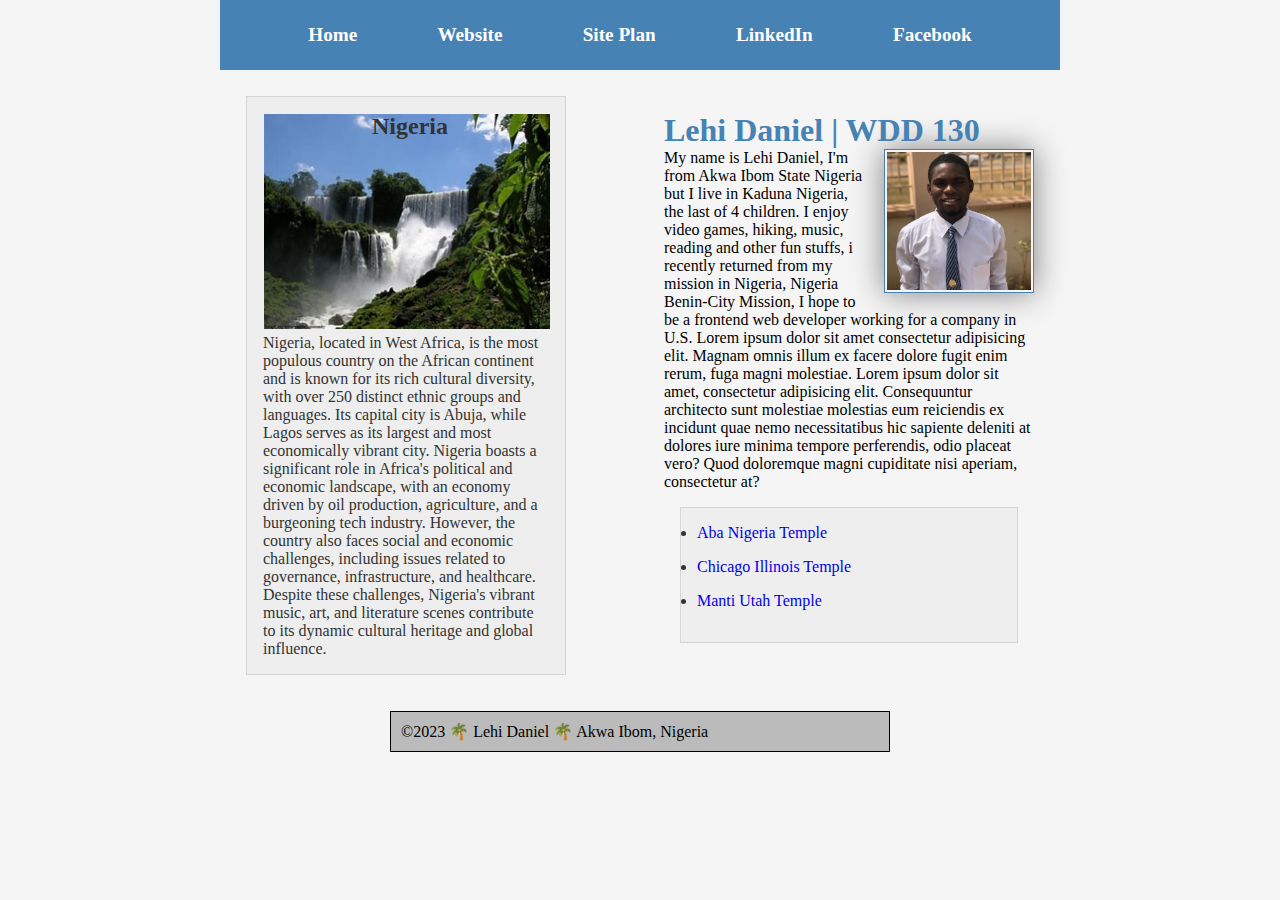
<file: index.html>
<!DOCTYPE html>
<html lang="en-US">

<head>
    <meta charset="utf-8">
    <meta name="viewport" content="width=device-width,initial-scale=1.0">
    <title>Lehi Daniel | WDD 130</title>
    <meta name="description" content="Lehi Daniel, web fundamentals, this page is typically an introduction of myself">
    <meta name="author" content="Lehi Daniel">
    <link rel="stylesheet" href="styles/styles.css">
</head>

<body>
    <header>
        <nav>
            <a href="#">Home</a>
            <a href="wwr/">Website</a>
            <a href="wwr/site-plan-rafting.html">Site Plan</a>
            <a href="https://www.linkedin.com/in/lehi-daniel-ba44a522b/">LinkedIn</a>
            <a href="https://facebook.com">Facebook</a>
        </nav>
    </header>
    <div class="grid">
        <main>
            <h1>Lehi Daniel | WDD 130</h1>
            <img src="images/profile..jpg" alt="Hello, my name is Lehi Daniel" width="200">
            <p>My name is Lehi Daniel, I'm from Akwa Ibom State Nigeria
                but I live in Kaduna Nigeria, the last of 4 children.
                I enjoy video games, hiking, music, reading and other fun
                stuffs, i recently returned from my mission in Nigeria, Nigeria
                Benin-City Mission, I hope to be a frontend web developer
                working for a company in U.S. Lorem ipsum dolor sit amet consectetur
                adipisicing elit. Magnam omnis illum ex facere dolore fugit enim rerum,
                fuga magni molestiae. Lorem ipsum dolor sit amet, consectetur adipisicing
                elit. Consequuntur architecto sunt molestiae molestias eum reiciendis
                ex incidunt quae nemo necessitatibus hic sapiente deleniti at dolores
                iure minima tempore perferendis, odio placeat vero? Quod doloremque
                magni cupiditate nisi aperiam, consectetur at?
            </p>
            <ul class="box">
                <li> <a href="https://www.churchofjesuschrist.org/temples/details/aba-nigeria-temple?lang=eng"
                        target="_blank">Aba Nigeria Temple</a></li>
                <li> <a href="https://www.churchofjesuschrist.org/temples/details/chicago-illinois-temple?lang=eng"
                        target="_blank">Chicago Illinois Temple</a></li>
                <li> <a href="https://www.churchofjesuschrist.org/temples/details/manti-utah-temple?lang=eng"
                        target="_blank">Manti Utah Temple</a></li>
            </ul>
        </main>
        <aside class="box">
            <h2>Nigeria</h2>
            <img src="images/nigeria..jpg" alt="A picture of Nigeria's greenaries and vegetation">
            <p>Nigeria, located in West Africa, is the most populous country on the African continent
                and is known for its rich cultural diversity, with over 250 distinct ethnic groups
                and languages. Its capital city is Abuja, while Lagos serves as its largest
                and most economically vibrant city. Nigeria boasts a significant role in Africa's
                political and economic landscape, with an economy driven by oil production, agriculture,
                and a burgeoning tech industry. However, the country also faces social and economic
                challenges, including issues related to governance, infrastructure, and healthcare.
                Despite these challenges, Nigeria's vibrant music, art, and literature scenes
                contribute to its dynamic cultural heritage and global influence.
            </p>
        </aside>
    </div>
    <footer>
        <p>©2023 🌴 Lehi Daniel 🌴 Akwa Ibom, Nigeria</p>
    </footer>
</body>

</html>
</file>
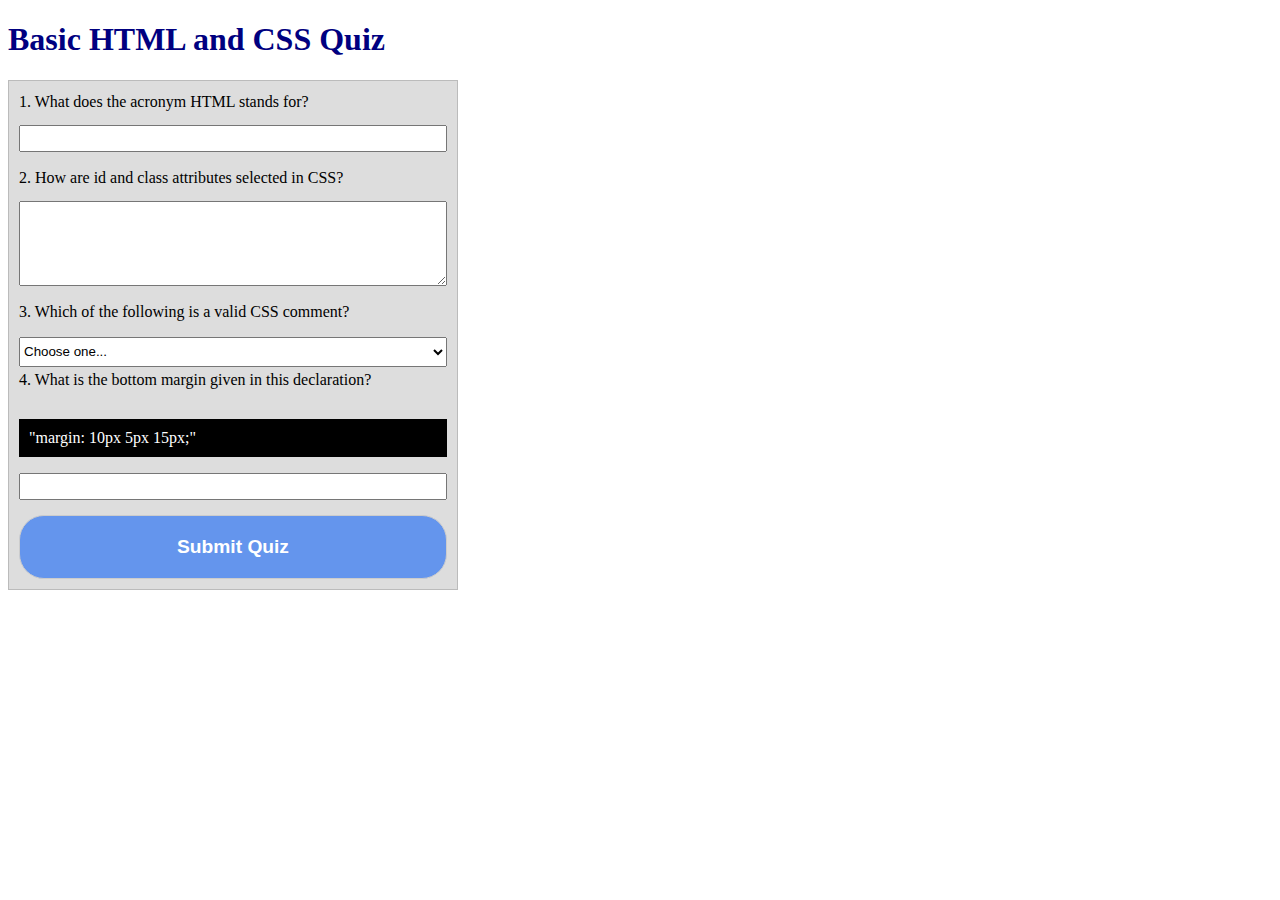
<file: quiz.html>
<!DOCTYPE html>
<html lang="en-US">
  <head>
      <meta charset="UTF-8">
      <meta name="viewport" content="width=device-width, initial-scale=1.0">
      <title>HTML, and CSS, QUIZ TEST</title>
      <meta name="description" content="Lehi Daniel, web fundamentals, this page allows you to test your knowledge of Html and Css questions">
      <meta name="author" content="Lehi Daniel">
      <link rel="stylesheet" href="styles/quiz.css">
  </head>
  <body>
    <main>
      <h1>Basic HTML and CSS Quiz</h1>
      <form>
        <label for="q1" class="quiz-container">1. What does the acronym HTML stands for?</label>
        <input type="text" name="q1" id="q1" class="input">
        <label for="q2" class="quiz-container">2. How are id and class attributes selected in CSS?</label>
        <textarea name="q2" id="q2" rows="5" class="input"></textarea>
        <label for="q3" class="quiz-container">3. Which of the following is a valid CSS comment?</label>
        <select name="q3" id="q3" class="quiz-container">
          <option value="" selected disabled>Choose one...</option>
          <option value="answer1">$quiz-let$</option>
          <option value="answer2">%quiz-let%</option>
          <option value="answer3">/*quiz-let*/</option>
        </select>
        <label for="q4" class="quiz-container">4. What is the bottom margin given in this declaration?</label>
        <p>"margin: 10px 5px 15px;"</p>
        <input type="number" name="q4" id="q4" class="input" data-listener-added_eea1f96f="true">
        <input type="submit" value="Submit Quiz" id="submit-button">
      </form>
    </main>
  </body>
</html>
</file>
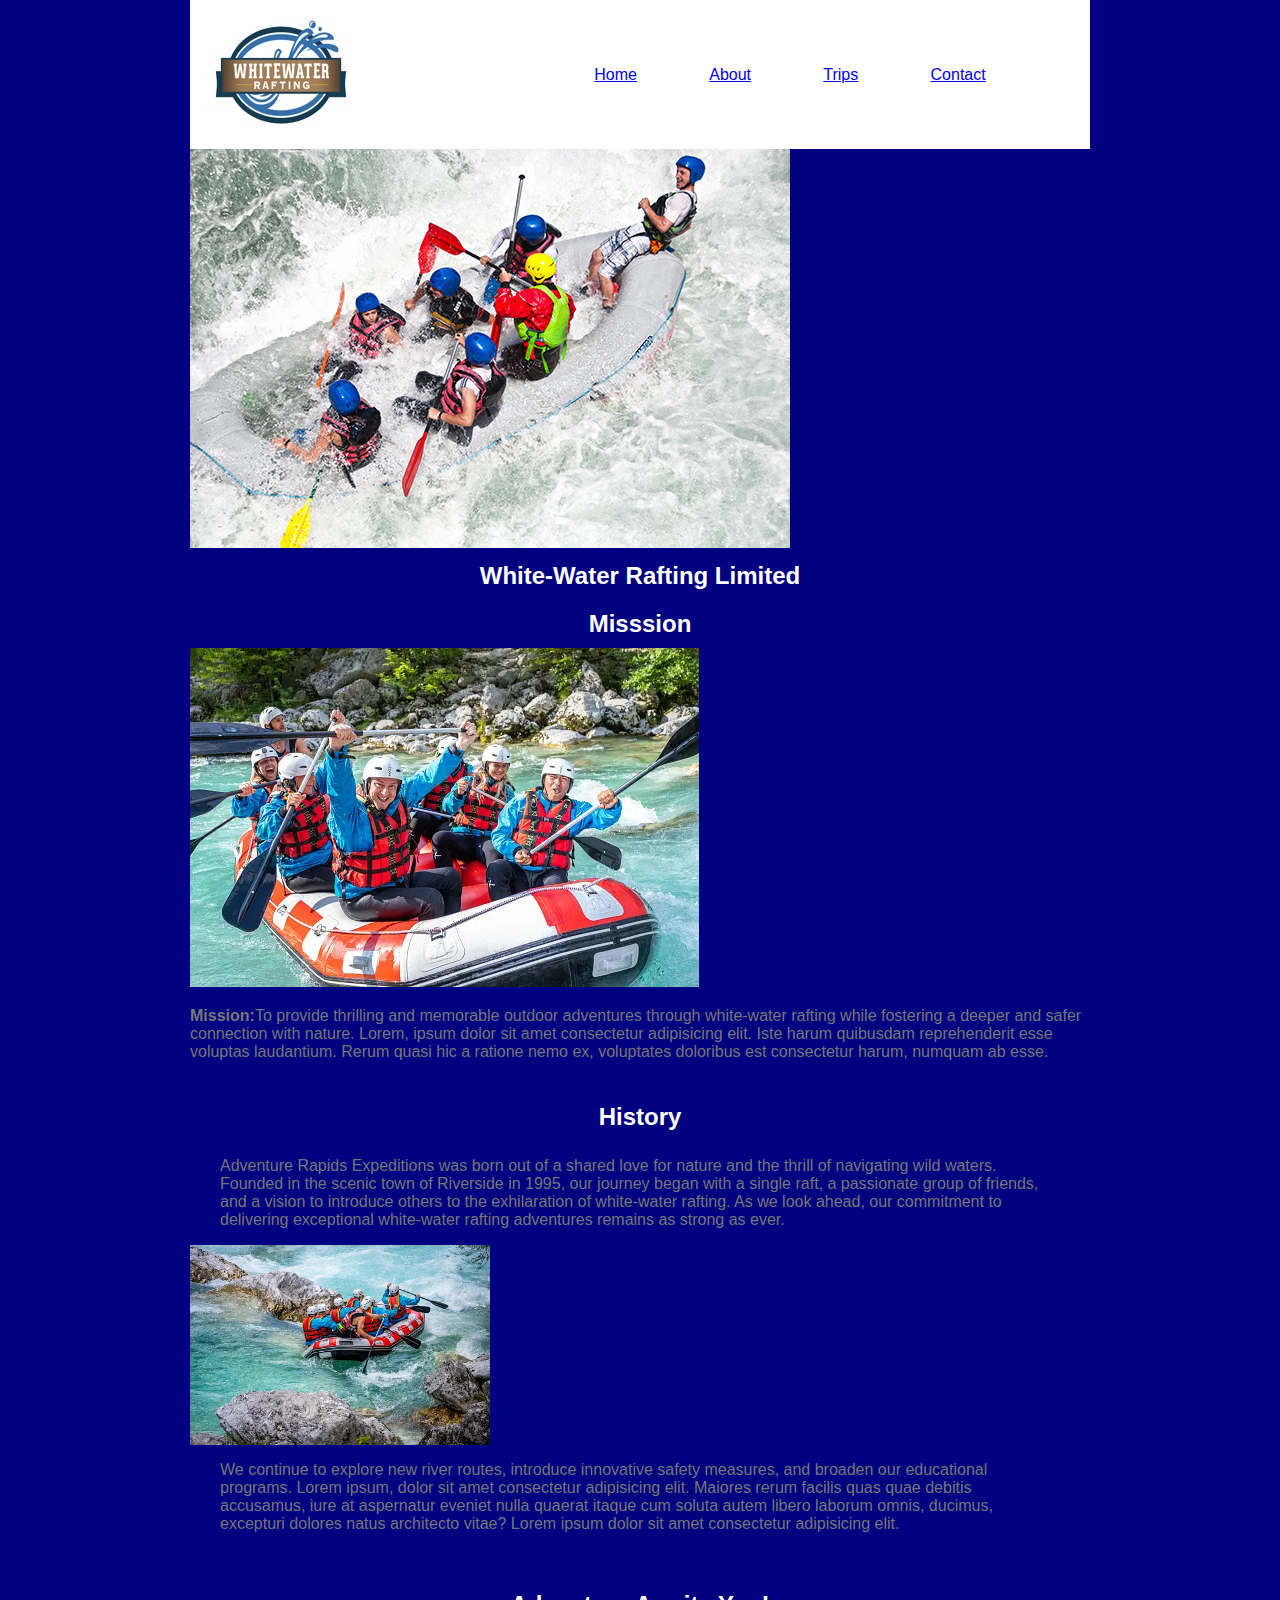
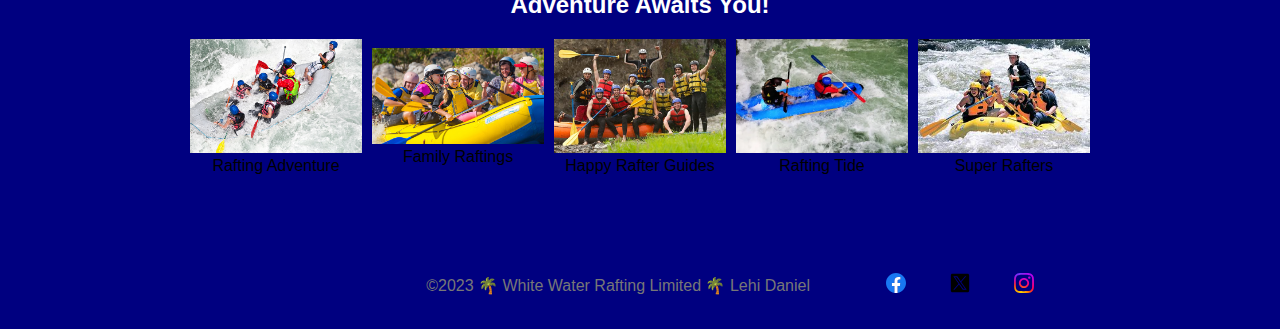
<file: wwr/about.html>
<!DOCTYPE html>
<html lang="en">

<head>
    <meta charset="UTF-8">
    <meta name="viewport" content="width=device-width, initial-scale=1.0">
    <title>White-Water Rafting Limited, | About us: We are a dedicated entity and group of body.</title>
    <meta name="description"
        content="The Rafting site plan includes, the sites purpose, the target audience, branding information, and a style guide for the course website project.">
    <meta name="author" content="Lehi Daniel">
    <link rel="stylesheet" href="styles/rafting.css">
</head>

<body>
    <header>
        <img src="images/logo.jpg" alt="Rafting Site Logo">
        <nav>
            <a href="index.html">Home</a>
            <a href="about.html">About</a>
            <a href="trips.html">Trips</a>
            <a href="contact.html">Contact</a>
        </nav>
    </header>
    <main>
        <div class="hero">
            <img src="images/rafting1.jpg" alt="River Guides">
            <h1>White-Water Rafting Limited</h1>
            <article>
                <h2><strong>Misssion</strong></h2>
                <img src="images/happy-employee.webp" alt="Happy Working Employees">
                <p><strong>Mission:</strong>To provide thrilling and memorable outdoor adventures through white-water
                    rafting while fostering a deeper and safer connection with nature. Lorem, ipsum dolor sit amet
                    consectetur adipisicing elit. Iste harum quibusdam reprehenderit esse voluptas laudantium. Rerum
                    quasi hic a ratione nemo ex, voluptates doloribus est consectetur harum, numquam ab esse.</p>
            </article>
        </div>
        <section class="history">
            <h2>History</h2>
            <p>Adventure Rapids Expeditions was born out of a shared love for nature and the thrill of navigating wild
                waters. Founded in the scenic town of Riverside in 1995, our journey began with a single raft, a
                passionate group of friends, and a vision to introduce others to the exhilaration of white-water
                rafting. As we look ahead, our commitment to delivering exceptional white-water rafting adventures
                remains as strong as ever.</p>
            <img src="images/rafting2.webp" alt="industrious rafters" width="300">
            <p>
                We continue to explore new river routes, introduce innovative safety measures, and broaden our
                educational programs. Lorem ipsum, dolor sit amet consectetur adipisicing elit. Maiores rerum facilis
                quas quae debitis accusamus, iure at aspernatur eveniet nulla quaerat itaque cum soluta autem libero
                laborum omnis, ducimus, excepturi dolores natus architecto vitae? Lorem ipsum dolor sit amet consectetur
                adipisicing elit.
            </p>
        </section>
        <section class="image-gallery">
            <h2>Adventure Awaits You!</h2>
            <figure>
                <img src="images/rafting3.jpg" alt="Rafting Adventures" width="200" height="100">
                <figcaption>Rafting Adventure</figcaption>
            </figure>
            <figure>
                <img src="images/rafting4.jpg" alt="Rafting tides" width="200" height="100">
                <figcaption>Family Raftings</figcaption>
            </figure>
            <figure>
                <img src="images/rafting5.jpg" alt="A day with the tides" width="200" height="100">
                <figcaption>Happy Rafter Guides</figcaption>
            </figure>
            <figure>
                <img src="images/rafting6.webp" alt="Water Guide Agents" width="200" height="100">
                <figcaption>Rafting Tide</figcaption>
            </figure>
            <figure>
                <img src="images/rafting7.jpg" alt="Boats and guides" width="200" height="100">
                <figcaption>Super Rafters</figcaption>
            </figure>
        </section>
    </main>
    <footer>
        <p>©2023 🌴 White Water Rafting Limited 🌴 Lehi Daniel</p>
        <nav class="sociallinks">
            <a href="https://web.facebook.com/?_rdc=1&_rdr" target="_blank">
                <img src="images/fb_facebook_facebook_logo_icon.svg" alt="Facebook" width="20">
            </a>
            <a href="https://twitter.com/L33_hy" target="_blank">
                <img src="images/x_logo_twitter_new_brand_icon.svg" alt="Twitter" width="20">
            </a>
            <a href="https://www.instagram.com/" target="_blank">
                <img src="images/instagram_logo_icon.svg" alt="Instagram" width="20">
            </a>
        </nav>
    </footer>
</body>

</html>
</file>
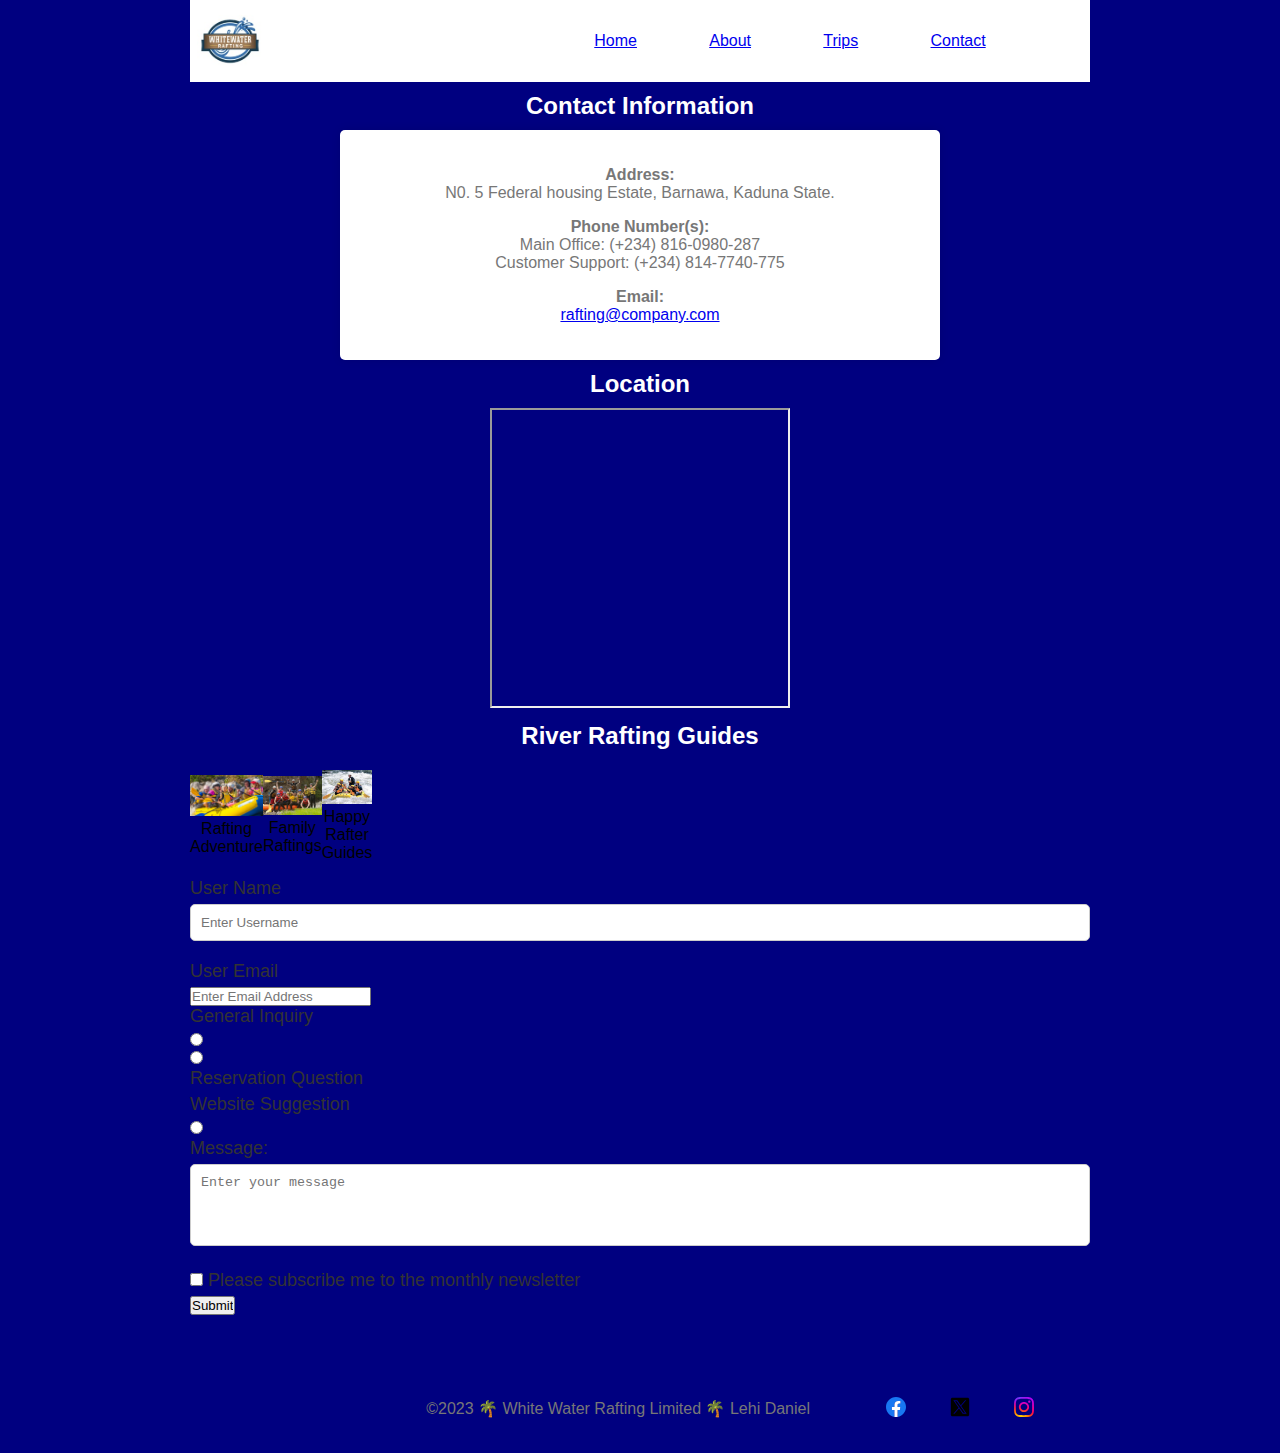
<file: wwr/contact.html>
<!DOCTYPE html>
<html lang="en">

<head>
    <meta charset="UTF-8">
    <meta name="viewport" content="width=device-width, initial-scale=1.0">
    <title>White-Water Raftings Limited, | About us: We are a dedicated entity and group of body.</title>
    <meta name="description"
        content="The Rafting site plan includes, the sites purpose, the target audience, branding information, and guidance on how to book a rafting trip Adventure.">
    <meta name="author" content="Lehi Daniel">
    <link rel="stylesheet" href="styles/rafting.css">
</head>

<body>
    <header>
        <img src="images/logo.jpg" alt="Rafting Site Logo" width="80">
        <nav>
            <a href="index.html">Home</a>
            <a href="about.html">About</a>
            <a href="trips.html">Trips</a>
            <a href="contact.html">Contact</a>
        </nav>
    </header>
    <main>
        <section>
            <h1>Contact Information</h1>
            <div class="contact">
                <p>
                    <strong>Address:</strong><br>
                    N0. 5 Federal housing Estate, Barnawa, Kaduna State.
                </p>

                <p>
                    <strong>Phone Number(s):</strong><br>
                    Main Office: (+234) 816-0980-287<br>
                    Customer Support: (+234) 814-7740-775
                </p>
                <p>
                    <strong>Email:</strong><br>
                    <a href="lehidaniel99@gmail.com">rafting@company.com</a>
                </p>
            </div>
        </section>

        <section>
            <h2>Location</h2>
            <div class="map">
                <iframe
                    src="https://www.google.com/maps/embed?pb=!1m14!1m12!1m3!1d1961.635503443419!2d7.434366138804784!3d10.
                        479289341107656!2m3!1f0!2f0!3f0!3m2!1i1024!2i768!4f13.1!5e0!3m2!1sen!2sng!4v1697799661394!5m2!1sen!2sng"
                    width="300" height="300" allowfullscreen="" loading="lazy"
                    referrerpolicy="no-referrer-when-downgrade"></iframe>
            </div>
        </section>

        <section class="image-gallery">
            <h2>River Rafting Guides</h2>
            <div class="guides">
                <figure>
                    <img src="images/rafting4.jpg" alt="Rafting Adventures" width="200" height="100">
                    <figcaption>Rafting Adventure</figcaption>
                </figure>
                <figure>
                    <img src="images/rafting5.jpg" alt="Rafting tides" width="200" height="100">
                    <figcaption>Family Raftings</figcaption>
                </figure>
                <figure>
                    <img src="images/rafting7.jpg" alt="A day with the tides" width="200" height="100">
                    <figcaption>Happy Rafter Guides</figcaption>
                </figure>
            </div>
        </section>

        <section>
            <form>
                <div class="name">
                    <label for="name" class="container">User Name</label>
                    <input type="text" name="name" id="name" class="input" placeholder="Enter Username">
                </div>

                <div class="email">
                    <label for="email" class="container">User Email</label>
                    <input name="email" id="email" class="input" placeholder="Enter Email Address">
                </div>

                <div class="general">
                    <label for="general">General Inquiry</label>
                    <input type="radio" id="selection" name="selection" value="General Inquiry">
                </div>

                <div class="reservation">
                    <input type="radio" id="selection" name="selection" value="Reservation Question">
                    <label for="reservation">Reservation Question</label>
                </div>

                <div class="suggestion">
                    <label for="suggestion">Website Suggestion</label>
                    <input type="radio" id="selection" name="selection" value="Website Suggestion">
                </div>

                <div class="message">
                    <label for="message">Message:</label>
                    <textarea id="message" name="message" rows="4" required placeholder="Enter your message"></textarea>
                </div>

                <div class="checkbox">
                    <label>
                        <input type="checkbox" id="subscribe" name="subscribe" value="yes">
                        Please subscribe me to the monthly newsletter
                    </label>
                    <input type="submit" value="Submit" id="submit-button">
                </div>
            </form>
        </section>
    </main>
    <footer>
        <p>©2023 🌴 White Water Rafting Limited 🌴 Lehi Daniel</p>
        <nav class="sociallinks">
            <a href="https://web.facebook.com/?_rdc=1&_rdr" target="_blank">
                <img src="images/fb_facebook_facebook_logo_icon.svg" alt="Facebook" width="20">
            </a>
            <a href="https://twitter.com/L33_hy" target="_blank">
                <img src="images/x_logo_twitter_new_brand_icon.svg" alt="Twitter" width="20">
            </a>
            <a href="https://www.instagram.com/" target="_blank">
                <img src="images/instagram_logo_icon.svg" alt="Instagram" width="20">
            </a>
        </nav>
    </footer>
</body>

</html>
</file>
<file: styles/styles.css>
* {
    margin: 0;
    padding: 0;
    box-sizing: border-box;
}

body{
    background-color: #f5f5f5;
}
header, .grid, footer {
    max-width: 840px;
    margin: 0 auto;
}

.grid{
    padding: 10px;
    border: 0 solid #000;
    display: grid;
    align-items: center;
    grid-gap: 1rem;
    grid-template-columns: 1fr 1fr;
}

.grid main h1{
    color: steelblue;
}
/* Class Selectors */

.box {
    margin: 1rem;
    border: 1px solid rgb(0,0,0,.1);
    padding: 1rem;
    background-color: #eee;
    color: #333;
}

nav {
    background-color: steelblue;
    padding: 1rem;
    display: flex;
    justify-content: space-evenly;
    align-items: center;
}

nav a {
    display: block;
    padding: 0.5rem;
    text-decoration: none;
    font-size: 1.2rem;
    font-weight: 700;
    color: #fff;
}

nav a:hover{
    background-color: #333;
}

main img {
    width: 150px;
    height: auto;
    border: 1px solid steelblue;
    padding: 2px;
    box-shadow: 0 0 30px gray;
    float: right;
    margin: 0 0 10px 15px
}


main {
    grid-column: 2/3;
    margin: 1rem;
    max-width: 900px;
}


aside img {
    width: 100%;
    height: auto;
    margin: 1px;
}


aside h2 {
    position: absolute;
    top: 16px;
    right: 117px;
    padding-bottom: 10px;
}

aside {
    width: 20rem;
    position: relative;
    grid-column: 1;
    grid-row: 1;
}

li{
    margin-bottom: 1rem;
}

footer{
    margin: 10px auto;
    border: 1px solid rgba(0, 0, 0, 1);
    padding: 10px;
    background-color: #bbb;
    max-width: 500px;
}

ul li a{
    text-decoration: none;
}
</file>
<file: styles/quiz.css>
@import url('https://fonts.googleapis.com/css2?family=Roboto+Slab:wght@300&display=swap');

:root {
  --primary-color: #4cc9f0;
  --secondary-color: #4361ee;
  --accent1-color: #3a0ca3;
  --accent2-color: #7209b7;

  --heading-font: serif;
  --paragraph-font: georgia, serif;

  --nav-background-color: #26E0B7;
  --nav-link-color: #0F98D2;
  --nav-hover-link-color: #386FB7;
  --nav-hover-background-color: #3644C1;
}


body {
  max-width: 450px;
  font-family: var(--heading-font);
}

form {
    display: grid;
    grid-template-columns: 100%;
    border: 1px solid #BBB;
    background-color: #DDD;
    padding: 10px;
}

h1 {
    font-family: var(--paragraph-font);
    font-weight: bold;
    display: block;
    font-size: 2em;
    font-weight: bold;
    color: navy;
}

.input {
  margin-bottom: 15px;
  padding: 4px;
}

.quiz-container {
  margin-top: 2px;
  margin-bottom: 2px;
  height: 30px;
}

p{
  background-color: black;
  color: white;
  padding: 10px;
}

.question {
    margin-bottom: 10px;
}

#submit-button {
  padding: 20px 0;
  font-size: 1.2em;
  font-weight: bold;
  background-color: cornflowerblue;
  color: white;
  border: 1px solid #CCC;
  border-radius: 25px;
  cursor: pointer;
}
</file>
<file: wwr/styles/rafting.css>
@import url('https://fonts.googleapis.com/css2?family=Roboto+Slab:wght@300&display=swap');

:root {
    --primary-color: #4cc9f0;
    --secondary-color: #4361ee;
    --accent1-color: #3a0ca3;
    --accent2-color: #7209b7;
    --heading-color: #4361ee;
    --main-background-color: #ffffff;
    --text-color: #333333;
    --heading-color: #ff6600;
    --link-color: #0077b6;

    --heading-font: 'Roboto Slab', serif;
    --paragraph-font: georgia, serif;

    --nav-background-color: #26E0B7;
    --nav-link-color: #0F98D2;
    --nav-hover-link-color: #386FB7;
    --nav-hover-background-color: #3644C1;
}

/* Reset some default styles for consistency */
* {
    margin: 0;
    padding: 0;
    box-sizing: border-box;
}

/* Style the body and container */
body {
    background-color: navy;
    font-family: Arial, sans-serif;
}

header, main, footer{
    max-width: 900px;
    margin: 0 auto;
}
nav{
    padding: 2rem;
    display: flex;
    align-items: center;
    justify-content: space-evenly;
}

header {
  display: grid;
  align-items: center;
  justify-content: center;
  grid-template-columns: 300px 2fr;
  background-color: #fff;
}

.contact {
    max-width: 600px;
    margin: 0 auto;
    padding: 20px;
    background-color: #fff;
    box-shadow: 0 0 10px rgba(0, 0, 0, 0.1);
    border-radius: 5px;
    text-align: center;

header .img{
  width: 100px;
  height: auto;
  padding: 10px;
  margin: 10px;
}
    
.contact {
    padding: 20px;
    border: 20px gray;
    margin-top: 1rem;
    display: grid;
    list-style: none;
}

}

/* Style the heading and paragraph */
h1, h2, h3, h4, h5, h6{
  position: relative;
  color: #fff;
  font-size: 1.5rem;
  text-align: center;
  padding: 10px;
}

.history{
    display: grid;
    margin-top: 2em;
    margin-bottom: 2em;
}

.history p{
    padding-right: 30px;
    padding-left: 30px;
}

p {
    color: #777;
    font-size: 16px;
    margin-bottom: 20px;
    display: block;
    margin-block-start: 1em;
    margin-block-end: 1em;
    margin-inline-start: 0px;
    margin-inline-end: 0px;
}

.img{
    margin-top: 1em;
    width: 300px;
}

.image-gallery{
    display: grid;
    grid-template-columns: repeat(5, 1fr);
    justify-items: center;
    align-items: center;
    gap: 10px;
}

.image-gallery h2{
    grid-column: 1/6;
    text-align: center;
}

.image-gallery img{
    width: 100%;
    height: auto;
}

.map {
    text-align: center;
}

figcaption{
    margin-bottom: 1em;
    text-align: center;
}

section .guides {
  justify-content: center;
  align-items: center;
  display: flex;
}

.sociallinks a{
    text-decoration: none;
    justify-content: right;
}

/* Style the form elements */
form {
    text-align: left;
}

label {
    display: block;
    margin-bottom: 5px;
    color: #333;
    font-size: 18px;
}

input[type="text"],
input[type="email"],
textarea {
    width: 100%;
    padding: 10px;
    margin-bottom: 20px;
    border: 1px solid #ccc;
    border-radius: 5px;
}

textarea {
    resize: none;
}

button {
    background-color: #007BFF;
    color: #fff;
    padding: 10px 20px;
    border: none;
    border-radius: 5px;
    font-size: 18px;
    cursor: pointer;
    transition: background-color 0.3s;
}

button:hover {
    background-color: #0056b3;
}

footer{
    display: grid;
    grid-template-columns: 640px 1fr;
    align-items: center;
    text-align: right;
    margin-top: 50px;
    height: 60px;
    max-width: 940px;
}

/* *{
    margin: 0;
    padding: 0;
    box-sizing: border-box;
}

header, main, footer{
    max-width: 840px;
    margin: 0 auto;
}

nav{
    padding: 2rem;
    display: flex;
    align-items: center;
    justify-content: space-evenly;
    text-decoration: none;
}

header{
    display: grid;
    align-items: center;
    justify-content: center;
    grid-template-columns: 500px 2fr 2fr;
    background-color: navy;
    padding: 0;
}

header nav a{
    display: block;
    text-align: center;
    justify-content: space-evenly;
    padding: 1rem;
    text-decoration: none;
    color: #ffffff;
}

header nav a:hover{
    background-color: gray;
    padding: 0;
}


header .img{
    padding: 10px;
    margin: 10px;
}

.contact {
    padding: 20px;
    border: 20px gray;
    margin-top: 1rem;
    display: grid;
    list-style: none;
}

h1 {
    position: relative;
    left: 47px;
    color: navy;
    font-size: 2.5rem;
}

h2{
    grid-column: 1/4;
    text-align: center;
}

.history{
    display: grid;
    margin-top: 2em;
    margin-bottom: 2em;
}

.history p{
    padding-right: 30px;
    padding-left: 30px;
}

p{
    display: block;
    margin-block-start: 1em;
    margin-block-end: 1em;
    margin-inline-start: 0px;
    margin-inline-end: 0px;
}

.img{
    margin-top: 1em;
    width: 300px;
}

.image-gallery{
    display: grid;
    grid-template-columns: repeat(5, 1fr);
    justify-items: center;
    align-items: center;
    gap: 10px;
}

.image-gallery h2{
    grid-column: 1/6;
    text-align: center;
}

.image-gallery img{
    width: 100%;
    height: auto;
}

#map {
    height: 20px;
    width: 20px;
}

figcaption{
    margin-bottom: 1em;
    text-align: center;
}
.sociallinks a{
    text-decoration: none;
    justify-content: right;
}

footer{
    display: grid;
    grid-template-columns: 640px 1fr;
    align-items: center;
    text-align: right;
    margin-top: 50px;
    height: 60px;
    max-width: 940px;
}
</file>
